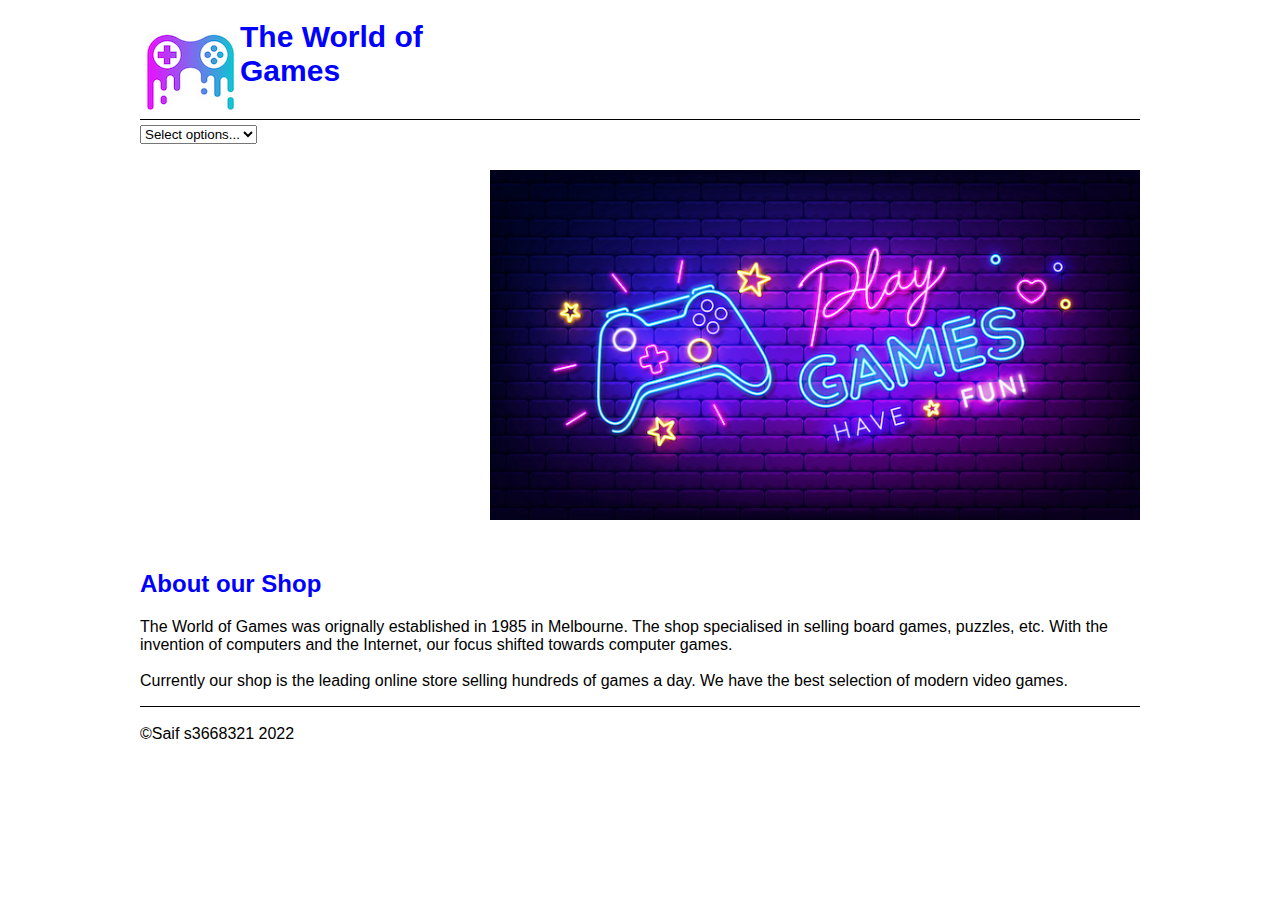
<file: Game Website/index.html>
<!DOCTYPE html>
<html lang="en">

<head>
    <meta charset='utf-8'>
    <meta http-equiv='X-UA-Compatible' content='IE=edge'>
    <title>Page Title</title>
    <meta name='viewport' content='width=device-width, initial-scale=1'>
    <link rel='stylesheet' type='text/css' media='screen' href='games.css'>
    <script src='games.js'></script>
</head>


<body>
    <header>
        <h1>The World of <br>
            Games</h1>
    </header>

    <nav>
        <form>
            <select id="menu" onchange=dropmenu();>
                <option value="">Select options...</option>
                <option value="index.html">Home page</option>
                <option value="games.html">Games</option>
                <option value="gallery.html">Gallery</option>
                <option value="contact_us.html">Contact Us</option>



            </select>




        </form>

    </nav>


    <main>


        <div>

            <img src="main.jpg" width=650 height=350 id="img" alt="main">
            <div class="Para">
                <h2>
                    About our Shop
                </h2>

                <p>The World of Games was orignally established in 1985 in Melbourne. The shop specialised in selling
                    board games, puzzles, etc. With the invention of computers and the Internet, our focus shifted
                    towards computer games.
                    <br>
                    <br>
                    Currently our shop is the leading online store selling hundreds of games a day. We have the best
                    selection of modern video games.



                </p>

            </div>




        </div>



    </main>

    <footer><br>&copy;Saif s3668321 2022</footer>


</body>

</html>
</file>
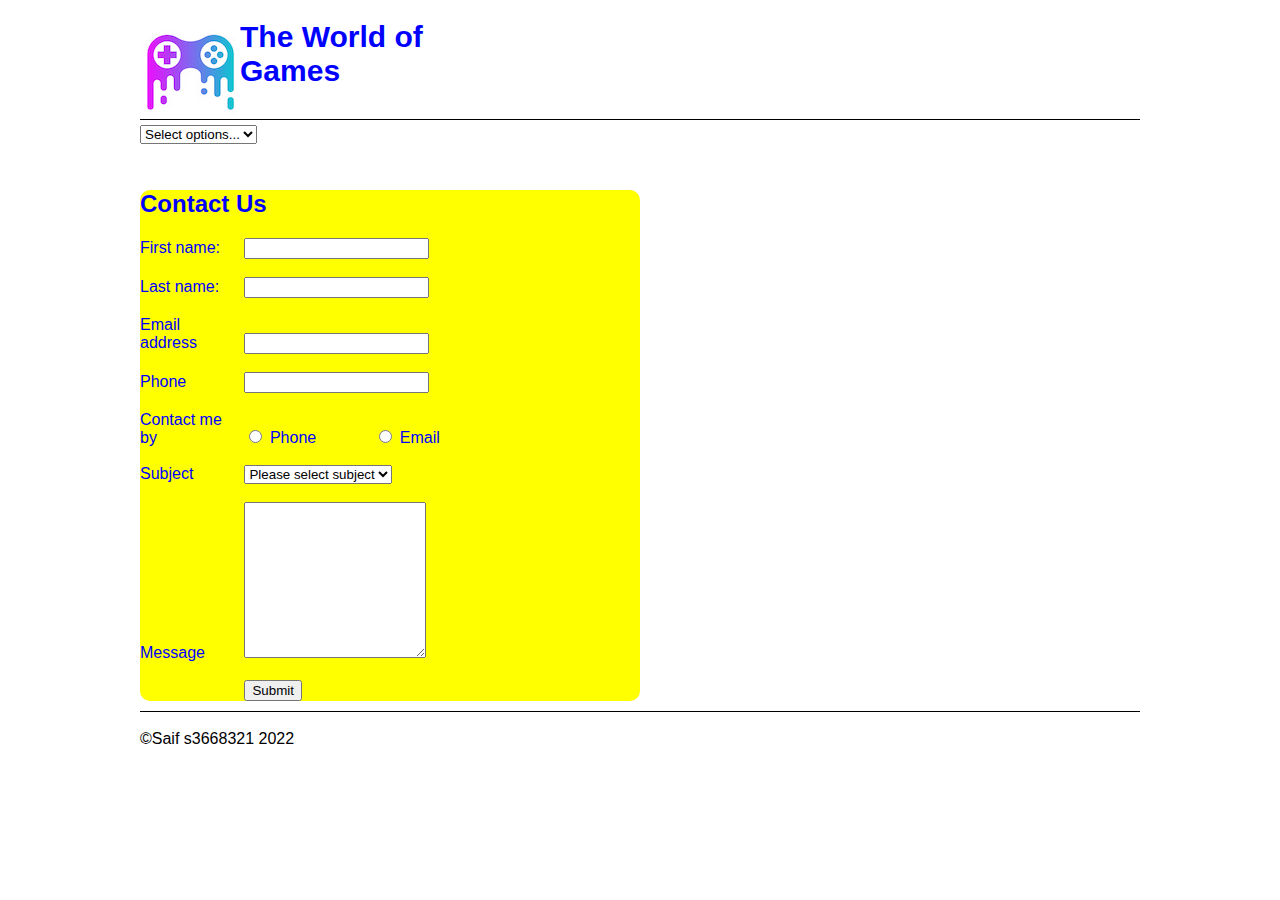
<file: Game Website/contact_us.html>
<!DOCTYPE html>
<html lang="en">

<head>
    <meta charset='utf-8'>
    <meta http-equiv='X-UA-Compatible' content='IE=edge'>
    <title>Page Title</title>
    <meta name='viewport' content='width=device-width, initial-scale=1'>
    <link rel='stylesheet' type='text/css' media='screen' href='games.css'>
    <script src='games.js'></script>
</head>

<body>
    <header>
        <h1>The World of <br>
            Games</h1>
    </header>
    <nav>
        <form>
            <select id="menu" onchange=dropmenu();>
                <option value="">Select options...</option>
                <option value="index.html">Home page</option>
                <option value="games.html">Games</option>
                <option value="gallery.html">Gallery</option>
                <option value="contact_us.html">Contact Us</option>
            </select>
        </form>
    </nav>
    <main>

        <div>

            <div class="form">

                <h2>Contact Us</h2>
                <form>

                    <label>First name:</label>
                    <input type="text" name="firstname"><br><br>
                    <label>Last name:</label>
                    <input type="text" name="lastname"><br><br>
                    <label>Email address</label>
                    <input type="email" name="emailaddress"><br><br>
                    <label>Phone</label>
                    <input type="tel" name="phone"><br><br>
                    <label>Contact me by</label>
                    <input type="radio" id="Phone" name="Contact" value="Phone">
                    <label for="Phone">Phone</label>
                    <input type="radio" id="Email" name="Contact" value="Email">
                    <label for="Email">Email</label><br><br>
                    <label>Subject</label>
                    <select id="subject" name="subject">
                        <option value="subject">Please select subject</option>
                        <option value="Game info">Game info</option>
                        <option value="Location">Location</option>
                        <option value="Complaint">Complaint</option>
                        <option value="Review">Review</option>
                    </select><br><br>
                    <label>Message</label>
                    <textarea name="Message" rows="10"></textarea><br><br>
                    <label></label>
                    <input type="submit" name="submit">
                </form>
            </div>
        </div>
    </main>
    <footer><br>&copy;Saif s3668321 2022</footer>


</body>

</html>
</file>
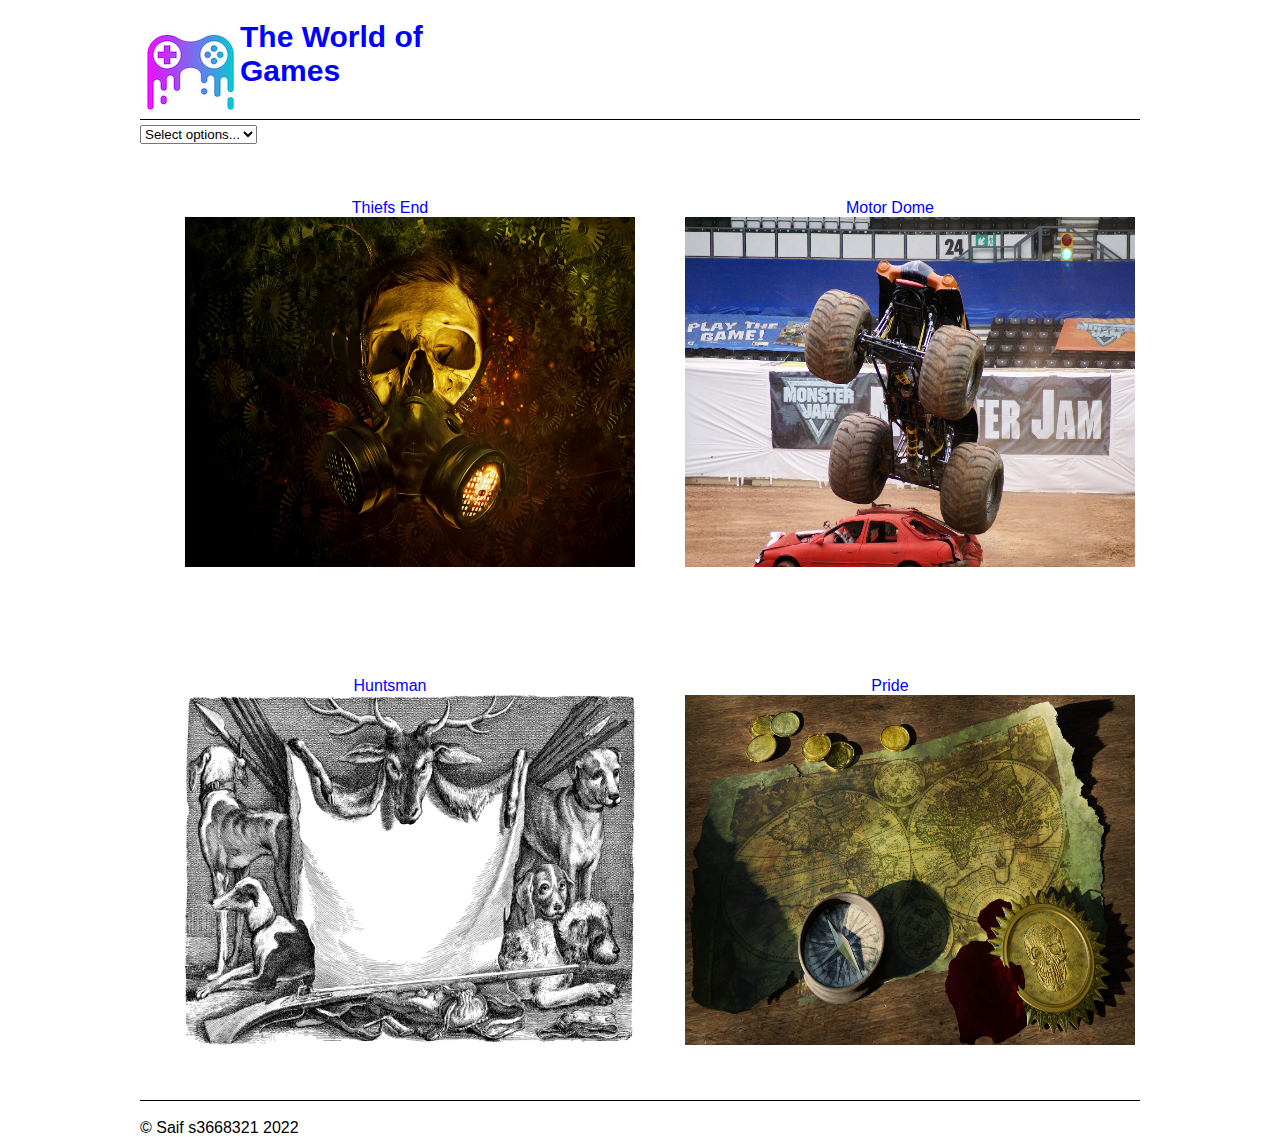
<file: Game Website/gallery.html>
<!DOCTYPE html>
<html lang="en">

<head>
    <meta charset='utf-8'>
    <meta http-equiv='X-UA-Compatible' content='IE=edge'>
    <title>Page Title</title>
    <meta name='viewport' content='width=device-width, initial-scale=1'>
    <link rel='stylesheet' type='text/css' media='screen' href='games.css'>
    <script src='games.js'></script>
</head>

<body>
    <header>
        <h1>The World of <br>
            Games</h1>
    </header>
    <nav>
        <form>
            <select id="menu" onchange=dropmenu();>
                <option value="">Select options...</option>
                <option value="index.html">Home page</option>
                <option value="games.html">Games</option>
                <option value="gallery.html">Gallery</option>
                <option value="contact_us.html">Contact Us</option>
            </select>
        </form>
    </nav>

    <div class="row">
        <div class="column">
            <div class="desc">Thiefs End</div>
            <img src="Thief.jpg" alt="Theifs" width="450" height="350">
        </div>
        <div class="column">
            <div class="desc">Motor Dome</div>
            <img src="monster.jpg" alt="Motor" width="450" height="350">
        </div>
        <div class="column">
            <div class="desc">Huntsman</div>
            <img src="hunt.jpg" alt="Hunt" width="450" height="350">
        </div>
        <div class="column">
            <div class="desc">Pride</div>
            <img src="adventure.jpg" alt="Adventure" width="450" height="350">
        </div>
    </div>






    <footer><br>&copy; Saif s3668321 2022</footer>

</body>


</html>
</file>
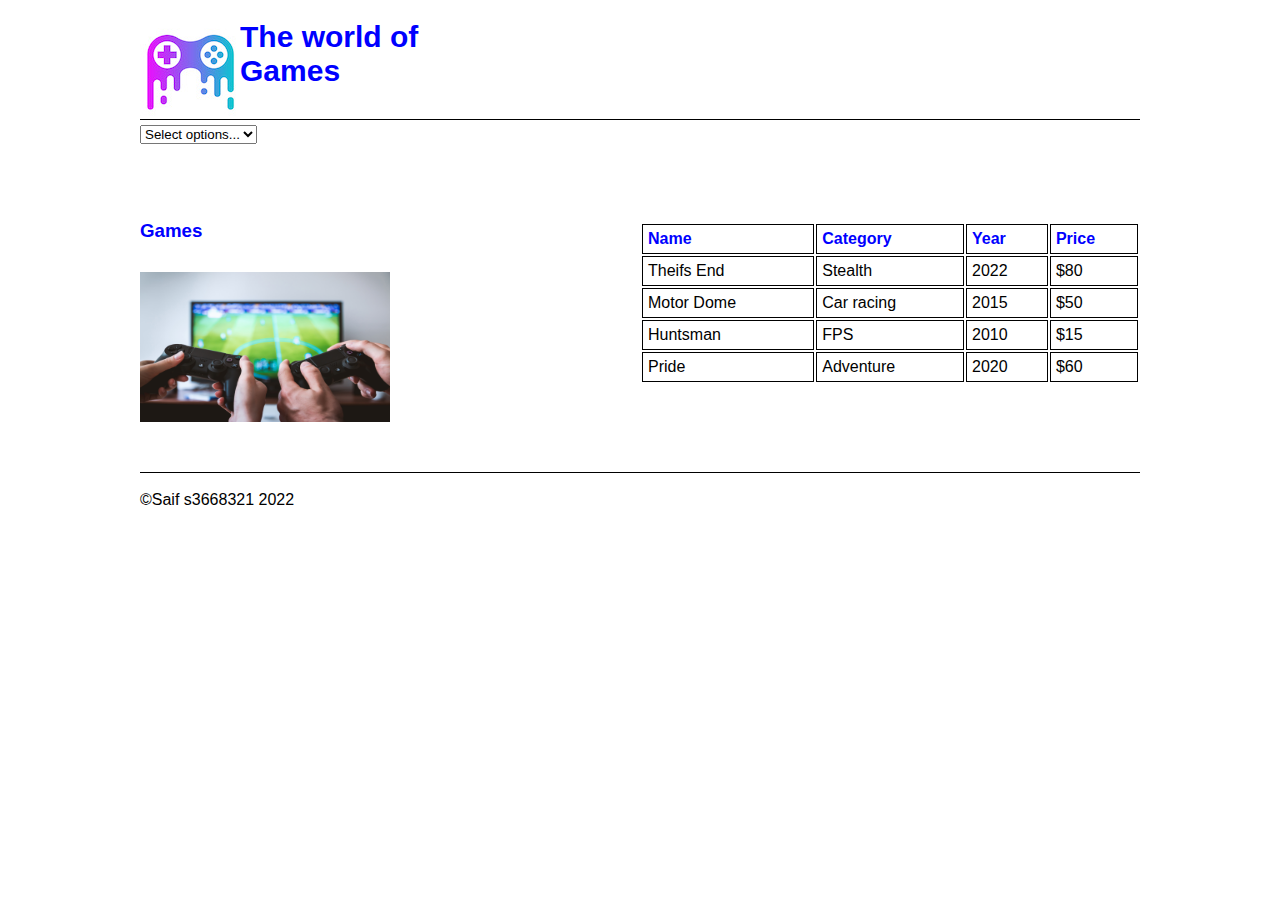
<file: Game Website/games.html>
<!DOCTYPE html>
<html lang="en">

<head>
    <meta charset='utf-8'>
    <meta http-equiv='X-UA-Compatible' content='IE=edge'>
    <title>Page Title</title>
    <meta name='viewport' content='width=device-width, initial-scale=1'>
    <link rel='stylesheet' type='text/css' media='screen' href='games.css'>
    <script src='games.js'></script>
</head>

<body>
    <header>
        <h1>The world of <br>
            Games
        </h1>

    </header>
    <nav>
        <form>
            <select id="menu" onchange=dropmenu();>
                <option value="">Select options...</option>
                <option value="index.html">Home page</option>
                <option value="games.html">Games</option>
                <option value="gallery.html">Gallery</option>
                <option value="contact_us.html">Contact Us</option>
            </select>
        </form>
    </nav>
    <main>

        <div>
            <h3>Games</h3>

            <div class="imag1">
                <img src="game.jpg" alt="game" width="250" height="150" id="imag1">
            </div>

            <aside>
                <table>
                    <tr>
                        <th>Name</th>
                        <th>Category</th>
                        <th>Year</th>
                        <th>Price</th>
                    </tr>
                    <tr>
                        <td>Theifs End</td>
                        <td>Stealth </td>
                        <td>2022</td>
                        <td>$80</td>
                    </tr>
                    <tr>
                        <td>Motor Dome</td>
                        <td>Car racing</td>
                        <td>2015</td>
                        <td>$50</td>
                    </tr>
                    <tr>
                        <td>Huntsman</td>
                        <td>FPS</td>
                        <td>2010</td>
                        <td>$15</td>
                    </tr>
                    <tr>
                        <td>Pride</td>
                        <td>Adventure</td>
                        <td>2020</td>
                        <td>$60</td>
                    </tr>
                </table>
            </aside>
        </div>




    </main>
    <footer><br>&copy;Saif s3668321 2022</footer>

</body>

</html>
</file>
<file: Game Website/games.css>
body {
    width: 1000px;
    margin: auto;
    font-family: Verdana, Geneva, Tahoma, sans-serif;
}

header {
    height: 100px;
    border-bottom: 1px solid black;
    background-image: url("logo.jpeg");
    background-repeat: no-repeat;


}

h1 {

    font-size: 30px;
    padding-left: 100px;
    color: blue;


}

nav {

    float: left;
    width: 100px;
    margin-top: 5px;


}

img {

    float: right;
    margin-bottom: 50px;
    margin-top: 50px;
}

.imag1 {

    float: left;

}

.Para {
    clear: both;

}

.form {

    clear: both;
    width: 500px;
    margin-bottom: 10px;
    margin-top: 7%;
    border-radius: 10px;
    background-color: yellow;


}

h2 {
    color: blue;

}

h3 {

    color: blue;
    clear: both;
    margin-top: 100px;
    margin-bottom: -20px;
}



footer {
    clear: both;
    border-top: 1px solid black;

}

aside {
    float: right;
}

table {
    width: 500px;
}

td,
th {

    border: 1px solid black;
    text-align: left;
    padding: 5px;

}

th {
    color: blue;
}



label {

    width: 100px;
    display: inline-block;
    color: blue;
}

.column {
    float: left;
    width: 50%;
    padding: 5px;
    margin-top: 50px;


}


.row {
    content: "";
    clear: both;
    display: table;


}

* {
    box-sizing: border-box;

}

div.desc {

    text-align: center;
    margin-bottom: -50px;
    color: blue;

}
</file>
